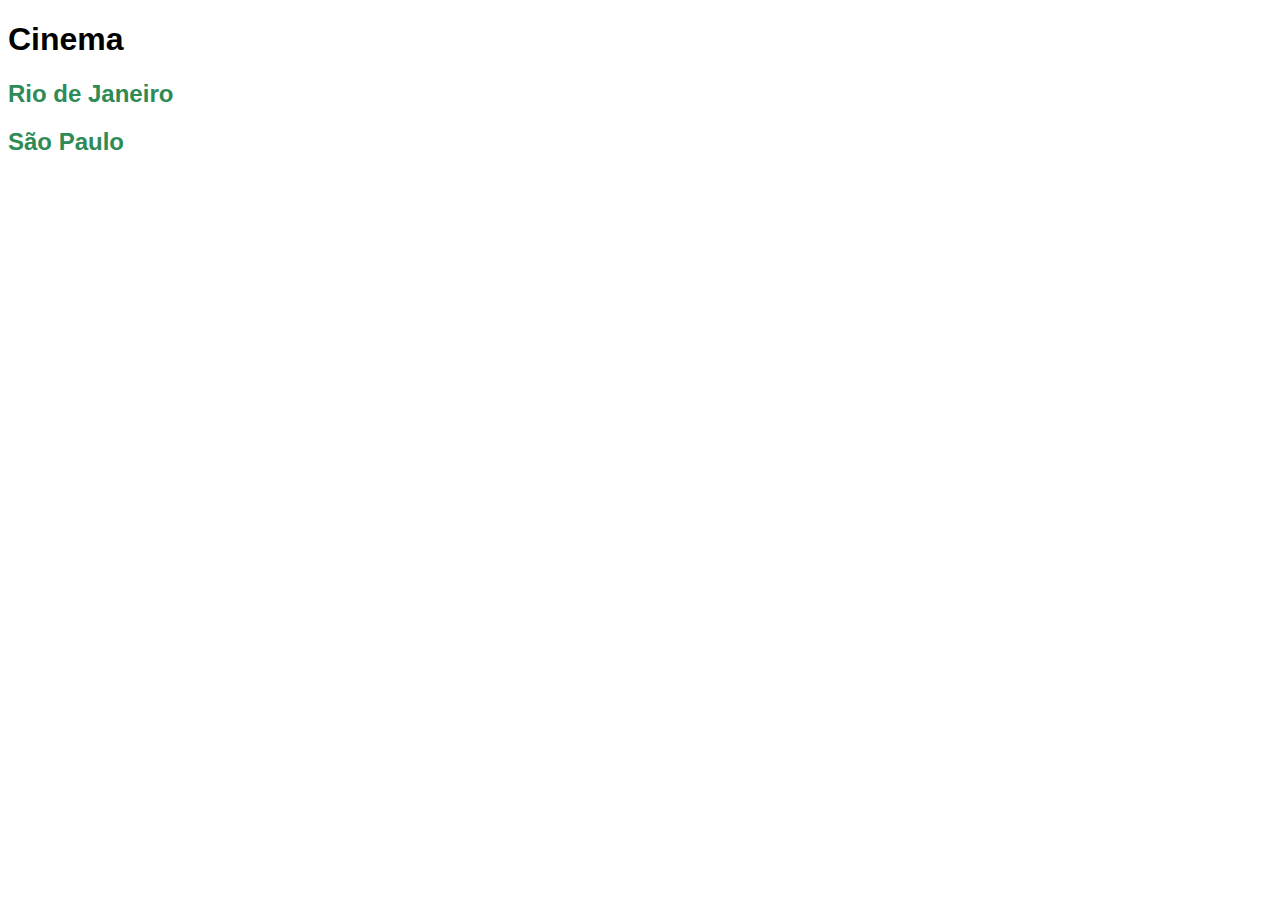
<file: exercicio 01/index.html>
<!DOCTYPE html>
<html lang="en">
  <head>
    <meta charset="UTF-8" />
    <meta http-equiv="X-UA-Compatible" content="IE=edge" />
    <link rel="stylesheet" href="./css/style.css" />
    <title>Cinema</title>
  </head>
  <body>
    <h1>Cinema</h1>
    <h2>
      <a href="./estados/rj.html" class="subtitle">Rio de Janeiro</a>
    </h2>
    <h2>
      <a href="./estados/sp.html" class="subtitle">São Paulo</a>
    </h2>
  </body>
</html>
</file>
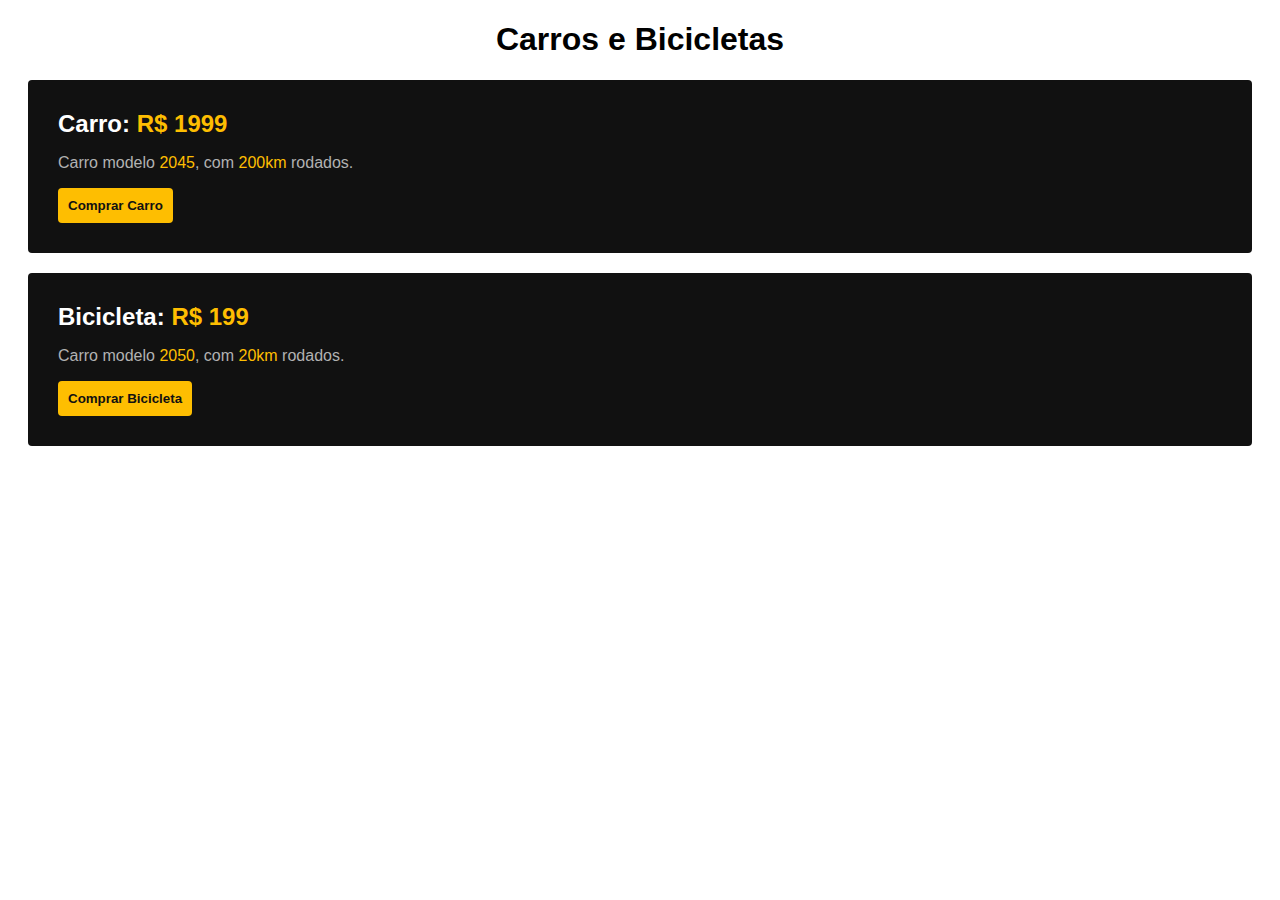
<file: exercicio02/index.html>
<!DOCTYPE html>
<html lang="en">
  <head>
    <meta charset="UTF-8" />
    <meta http-equiv="X-UA-Compatible" content="IE=edge" />
    <meta name="viewport" content="width=device-width, initial-scale=1.0" />
    <link rel="stylesheet" href="./style.css" />
    <title>Carros e Bicicletas</title>
  </head>
  <body>
    <h1>Carros e Bicicletas</h1>
    <div class="info-product">
      <h2>Carro: <span>R$ 1999</span></h2>
      <p>Carro modelo <span>2045</span>, com <span>200km</span> rodados.</p>
      <button>Comprar Carro</button>
    </div>
    <div class="info-product">
      <h2>Bicicleta: <span>R$ 199</span></h2>
      <p>Carro modelo <span>2050</span>, com <span>20km</span> rodados.</p>
      <button>Comprar Bicicleta</button>
    </div>
  </body>
</html>
</file>
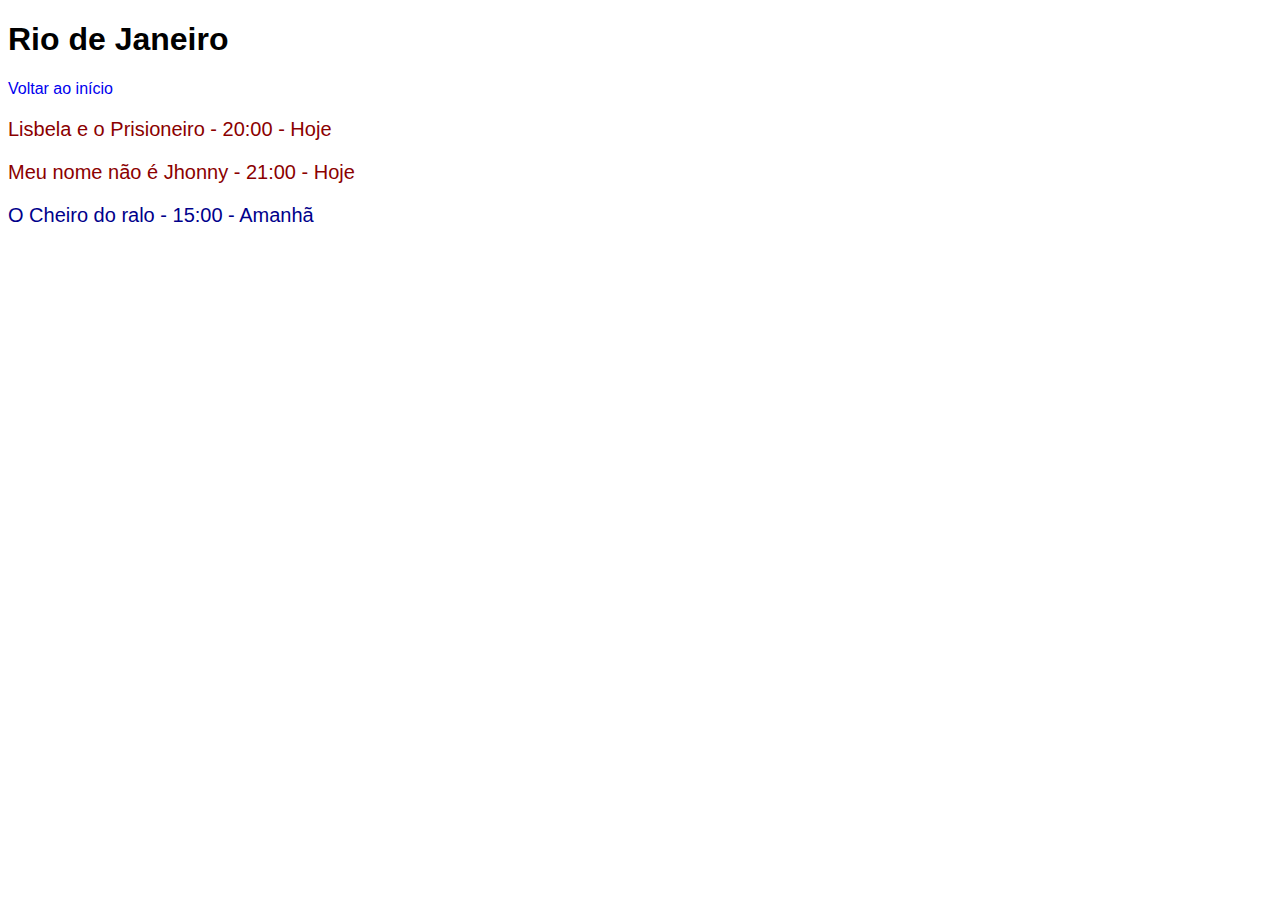
<file: exercicio 01/estados/rj.html>
<!DOCTYPE html>
<html lang="en">
  <head>
    <meta charset="UTF-8" />
    <meta http-equiv="X-UA-Compatible" content="IE=edge" />
    <link rel="stylesheet" href="../css/style.css" />
    <title>rio de janeiro</title>
  </head>

  <body>
    <h1>Rio de Janeiro</h1>
    <a href="../index.html">Voltar ao início</a>
    <p class="today">Lisbela e o Prisioneiro - 20:00 - Hoje</p>
    <p class="today">Meu nome não é Jhonny - 21:00 - Hoje</p>
    <p class="tomorrow">O Cheiro do ralo - 15:00 - Amanhã</p>
  </body>
</html>
</file>
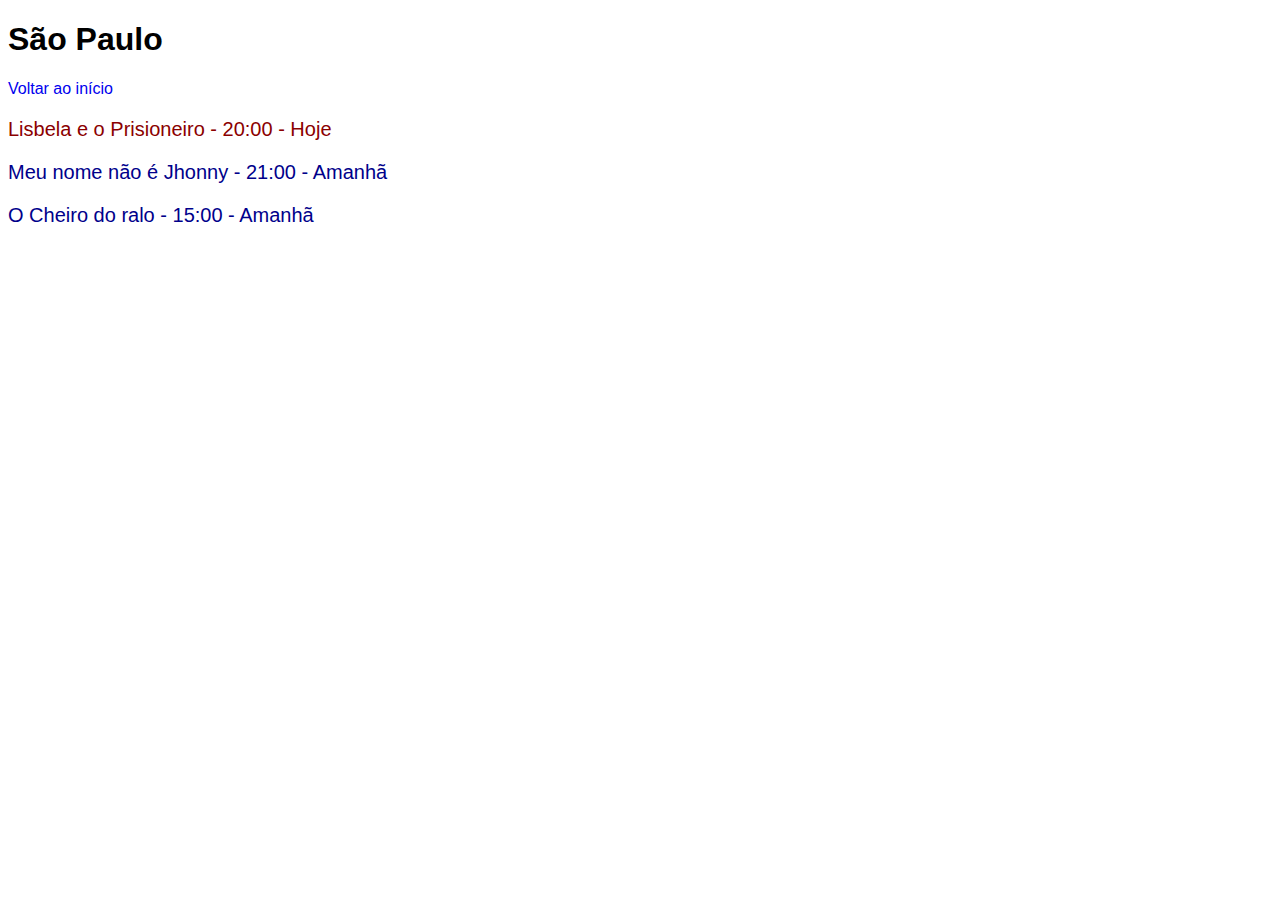
<file: exercicio 01/estados/sp.html>
<!DOCTYPE html>
<html lang="en">
  <head>
    <meta charset="UTF-8" />
    <meta http-equiv="X-UA-Compatible" content="IE=edge" />
    <link rel="stylesheet" href="../css/style.css">
    <title>São Paulo</title>
  </head>
  <body>
    <h1>São Paulo</h1>
    <a href="../index.html">Voltar ao início</a>
    <p class="today">Lisbela e o Prisioneiro - 20:00 - Hoje</p>
    <p class="tomorrow">Meu nome não é Jhonny - 21:00 - Amanhã</p>
    <p class="tomorrow">O Cheiro do ralo - 15:00 - Amanhã</p>
  </body>
</html>
</file>
<file: exercicio 01/css/style.css>
body{
 font-family: Arial;
}
.today {
  color: darkred;
}
.tomorrow {
  color: darkblue;
}
a {
  text-decoration: none;
}
.subtitle {
  color: seagreen;
}
p{
  font-size: 20px;
}
</file>
<file: exercicio02/style.css>
body {
  font-family: "Arial";
}

h1 {
  text-align: center;
}

.info-product {
  background: #111;
  border-radius: 4px;
  margin: 20px;
  padding: 30px;
}

h2 {
  color: #fff;
  margin: 0px;
}
span {
  color: #febe01;
}
p {
  color: #b2b2b2;
}
button {
  color: #111;
  font-weight: 600;
  background: #febe01;
  border-style: none;
  border-radius: 4px;
  padding: 10px;
}
</file>
